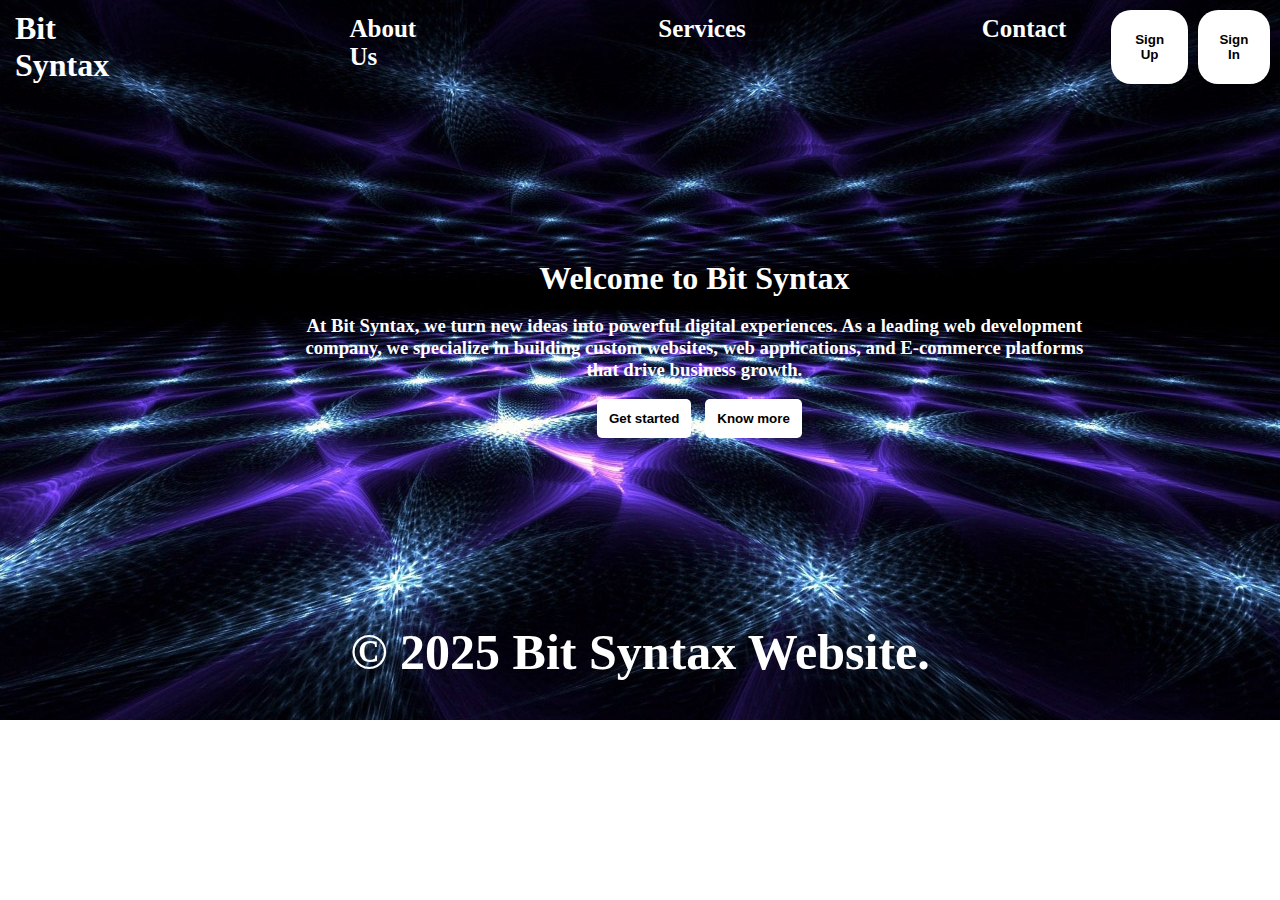
<file: Website/index.html>
<!DOCTYPE html>
<html lang="en">
<head>
    <meta charset="UTF-8">
    <meta name="viewport" content="width=device-width, initial-scale=1.0">
    <title>Bit Syntax</title>
    <link rel="stylesheet" href="style.css">

    <!--this is favicon-->
    <link rel="icon" href="favicon/Bit Syntax.png">
</head>
<body>

    <!--this is header-->
    <header>
        <h1 id="cname">Bit Syntax</h1>
        <a href="">About Us</a>
        <a href="">Services</a>
        <a href="">Contact</a>
            <button id="sup" onclick="openNewPage()">Sign Up</button>
            <button id="sin" onclick="openNewPage1()">Sign In</button>
    </header>

    <!--main content-->
    <div class="main">
        <h1 id="wel">Welcome to Bit Syntax</h1>
        <br>
        <h3>At Bit Syntax, we turn new ideas into powerful digital experiences. As a leading web
            development company, we specialize in building custom websites, web applications, and 
            E-commerce platforms that drive business growth.
        </h3>
        <br>
        <button id="bm" onclick="gets()">Get started</button>
        <button id="bm1" onclick="contact()">Know more</button>
    </div>

    <footer>
       <h1>&copy; 2025 Bit Syntax Website.</h1> 
    </footer>
</body>
<script src="main.js"></script>
</html>
</file>
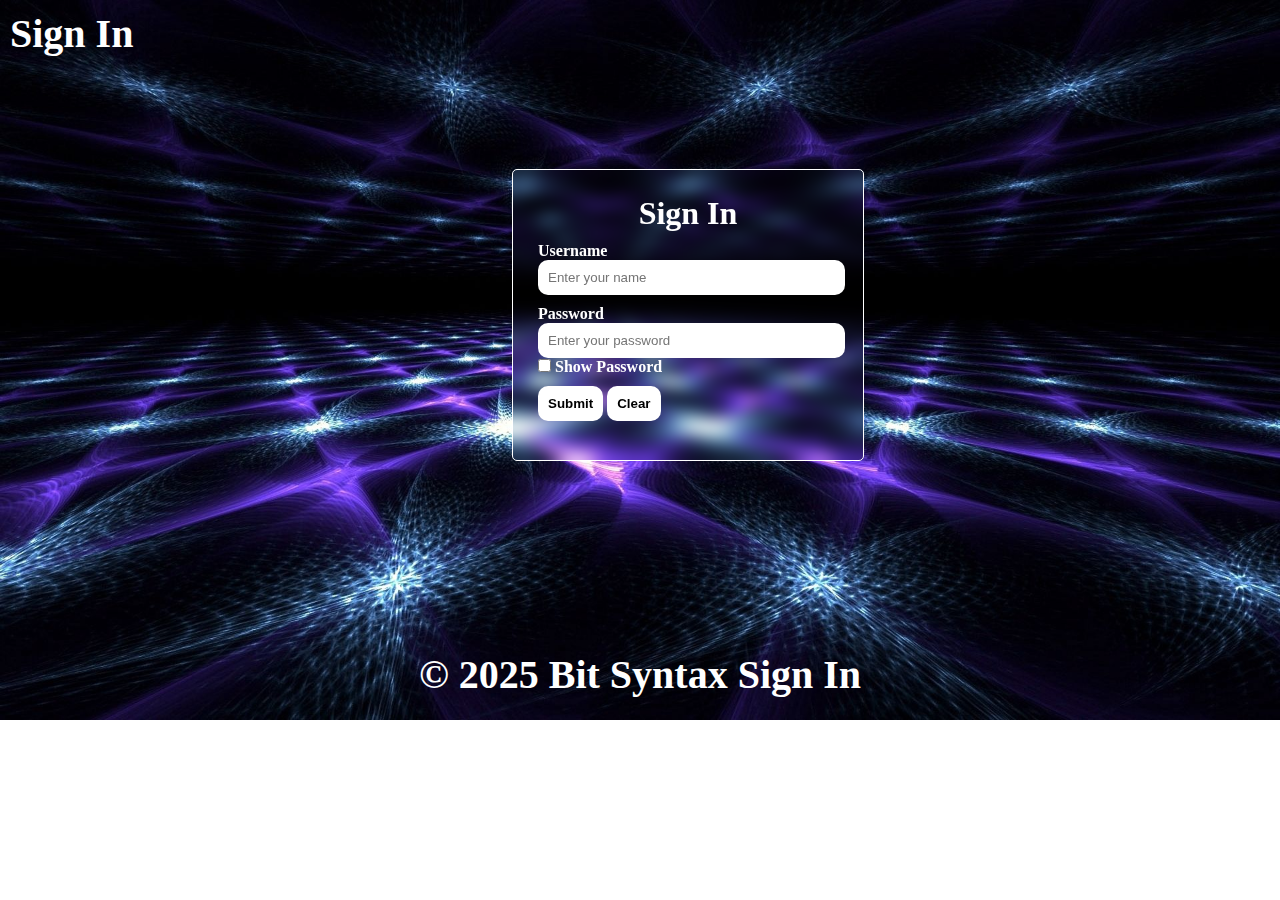
<file: Website/signin.html>
<!DOCTYPE html>
<html lang="en">
<head>
    <meta charset="UTF-8">
    <meta name="viewport" content="width=device-width, initial-scale=1.0">
    <title>Sign In</title>
    <link rel="icon" href="favicon/Bit Syntax.png">
    <link rel="stylesheet" href="signin.css">
</head>
    <body background="background/cool-website-background-13.jpg">
        <header>Sign In</header>
        <section>
        <form action="submit1.html" onsubmit="return mydata()">
            <div class="container">
                <div class="box">
                    <h1 id="account">Sign In</h1>
                    <p>Username</p>
                    <input type="text" placeholder="Enter your name" id="name">
                    <p>Password</p>
                    <input type="password" placeholder="Enter your password" id="pass">
                    <br>
                    <input type="checkbox" onclick="show()">
                    <p id="myp">Show Password</p>
                    <br>
                    <button type="submit">Submit</button>
                    <button onclick="return clr()">Clear</button>
                </div>
            </div>
        </form>
        </section>
        <footer>&copy; 2025 Bit Syntax Sign In</footer>
    </body>
    <script src="signin.js"></script>
</html>
</file>
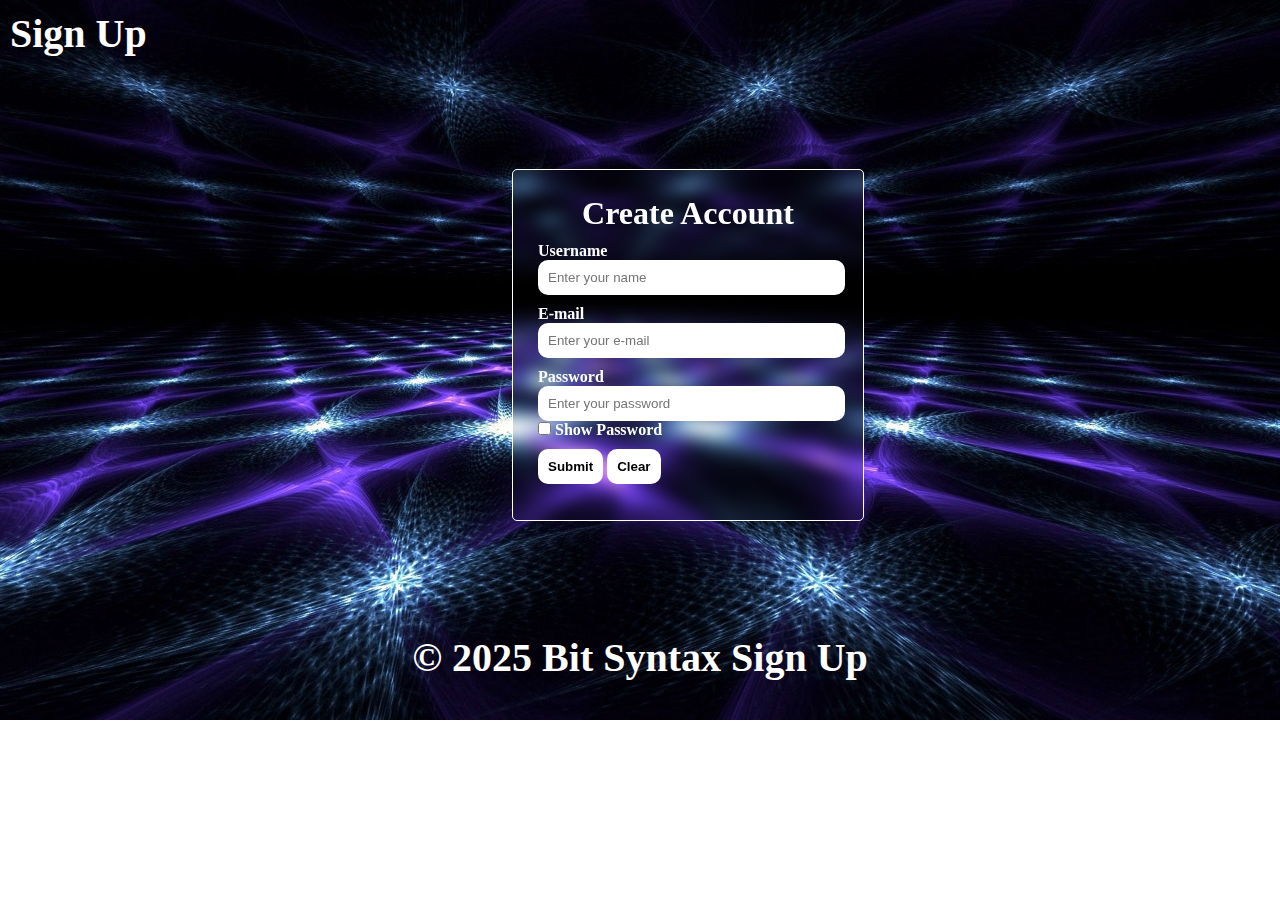
<file: Website/signup.html>
<!DOCTYPE html>
<html lang="en">
<head>
    <meta charset="UTF-8">
    <meta name="viewport" content="width=device-width, initial-scale=1.0">
    <title>Sign Up</title>
    <link rel="stylesheet" href="signup.css">
    <link rel="icon" href="favicon/Bit Syntax.png">
</head>
    <body background="background/cool-website-background-13.jpg">
        <header>Sign Up</header>
        <section>
        <form action="submit.html" onsubmit="return mydata()">
            <div class="container">
                <div class="box">
                    <h1 id="account">Create Account</h1>
                    <p>Username</p>
                    <input type="text" placeholder="Enter your name" id="name">
                    <p>E-mail</p>
                    <input type="email" placeholder="Enter your e-mail" id="email">
                    <p>Password</p>
                    <input type="password" placeholder="Enter your password" id="pass">
                    <br>
                    <input type="checkbox" onclick="show()">
                    <p id="myp">Show Password</p>
                    <br>
                    <button type="submit">Submit</button>
                    <button onclick="return clr()">Clear</button>
                </div>
            </div>
        </form>
        </section>
        <footer>&copy; 2025 Bit Syntax Sign Up</footer>
    </body>
    <script src="signup.js"></script>
</html>
</file>
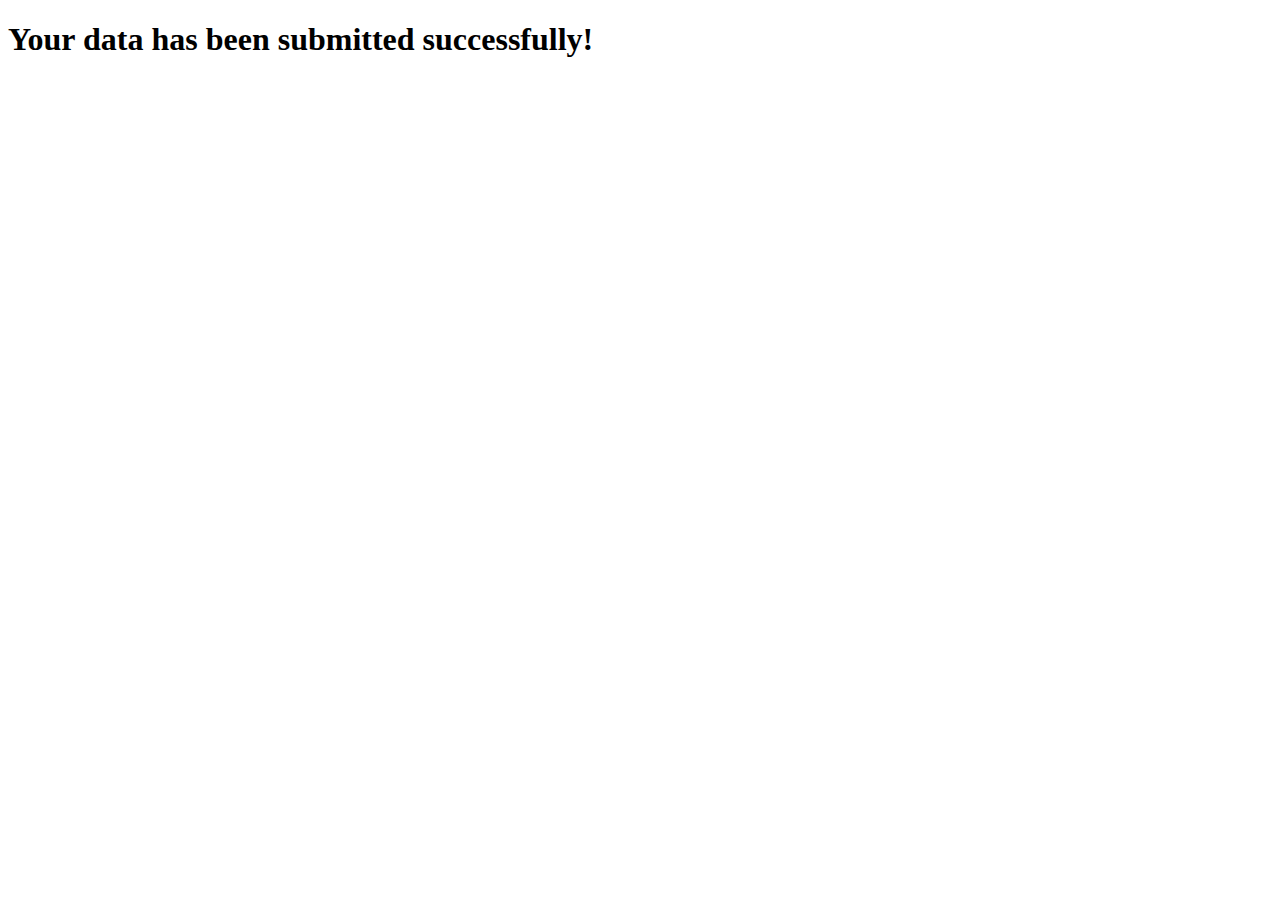
<file: Website/submit.html>
<!DOCTYPE html>
<html lang="en">
<head>
    <meta charset="UTF-8">
    <meta name="viewport" content="width=device-width, initial-scale=1.0">
    <title>Submission</title>
    <link rel="icon" href="favicon/Bit Syntax.png">
</head>
<body>
    <h1>Your data has been submitted successfully!</h1>
</body>
</html>
</file>
<file: Website/style.css>
* {
    margin: 0px;
    padding: 0px;
}
body {
    background: url("background/cool-website-background-13.jpg");
    background-size: cover;
    background-repeat: no-repeat;
}
/* header */
header {
    padding: 10px;
    margin-left: 5px;
    color: white;
    display: flex;
}
#cname {
    display: inline;
}
a {
    padding: 5px;
    color: white;
    text-decoration: none;
    font-size: 25px;
    font-weight: bold;
    margin-left: 18%;
}
a:hover {
    text-decoration: underline;
}
button {
    background-color: white;
    border: none;
    border-radius: 20px;
    padding: 0 20px 0 20px;
    margin-left: 10px;
    font-weight: bold;
    cursor: pointer;
}
#sup {
    margin-left: 40px;
}
/* main */
.main {
    color: white;
    max-width: 800px;
    text-align: center;
    justify-content: center;
    margin-left: 23%;
    margin-top: 13%;
    height: 200px;
}
#wel {
    font-family: Cambria, Cochin, Georgia, Times, 'Times New Roman', serif;
}
#bm {
    padding: 12px;
    border-radius: 5px;
}
#bm1 {
    padding: 12px;
    border-radius: 5px;
}
/* footer */
footer {
    padding: 15px;
    color: white;
    font-size: 25px;
    text-align: center;   
    margin-top: 11.5%;
}
</file>
<file: Website/signin.css>
* {
    margin: 0px;
    padding: 0px;
}
body {
    background-size: cover;
    background-repeat: no-repeat;
}
header {
    color: white;
    padding: 10px;
    font-size: 40px;
    font-weight: bold;
}
h1 {
    color: white;
}
#account {
    text-align: center;
}
p {
    color: white;
    font-weight: bold;
    margin-top: 10px;
}
#myp {
    display: inline;
}
.box {
    max-width: 300px;
    height: 240px;
    backdrop-filter: blur(8px);
    border: 1px solid white;
    border-radius: 5px;
    padding: 25px;
}
.container {
    margin: 8%;
    margin-left: 40%;
}
#name {
    padding: 10px;
    border: none;
    border-radius: 10px;
    padding-right: 40%;
}
#pass {
    padding: 10px;
    border: none;
    border-radius: 10px;
    padding-right: 40%;
}
button {
    padding: 10px;
    background-color: white;
    border: none;
    border-radius: 10px;
    font-weight: bold;
    margin-top: 10px;
}
footer {
    color: white;
    padding: 10px;
    font-size: 40px;
    font-weight: bold;
    text-align: center;
    margin-top: 180px;
}
</file>
<file: Website/signup.css>
* {
    margin: 0px;
    padding: 0px;
}
body {
    background-size: cover;
    background-repeat: no-repeat;
}
header {
    color: white;
    padding: 10px;
    font-size: 40px;
    font-weight: bold;
}
h1 {
    color: white;
}
#account {
    text-align: center;
}
p {
    color: white;
    font-weight: bold;
    margin-top: 10px;
}
#myp {
    display: inline;
}
.box {
    max-width: 300px;
    height: 300px;
    backdrop-filter: blur(8px);
    border: 1px solid white;
    border-radius: 5px;
    padding: 25px;
}
.container {
    margin: 8%;
    margin-left: 40%;
}
#name {
    padding: 10px;
    border: none;
    border-radius: 10px;
    padding-right: 40%;
}
#email {
    padding: 10px;
    border: none;
    border-radius: 10px;
    padding-right: 40%;
}
#pass {
    padding: 10px;
    border: none;
    border-radius: 10px;
    padding-right: 40%;
}
button {
    padding: 10px;
    background-color: white;
    border: none;
    border-radius: 10px;
    font-weight: bold;
    margin-top: 10px;
}
footer {
    color: white;
    padding: 10px;
    font-size: 40px;
    font-weight: bold;
    text-align: center;
}
</file>
